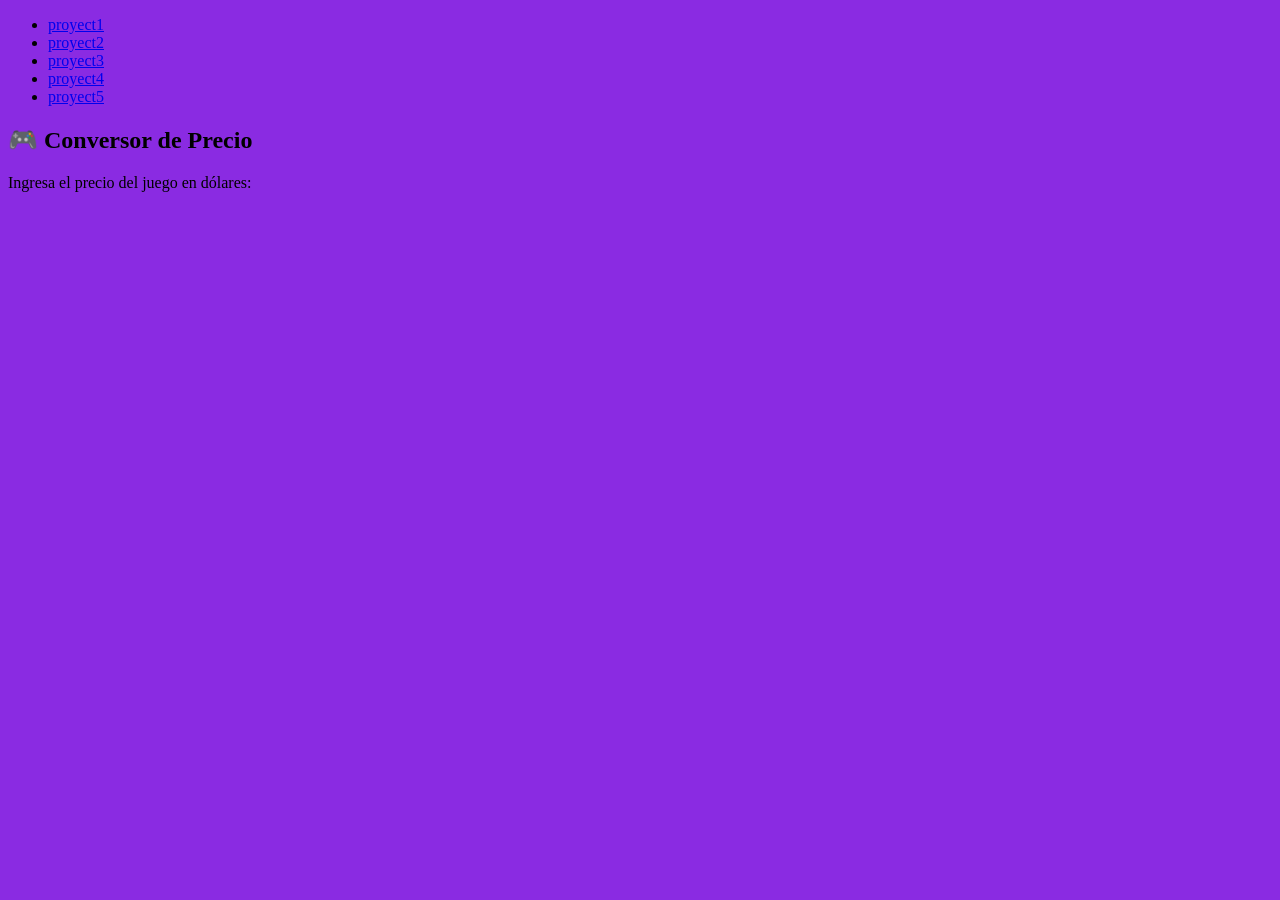
<file: Escudo.html>
<!DOCTYPE html>
<html lang="es">
<head>
  <meta charset="UTF-8">
  <title>Conversor de Precio</title>
  <link rel="stylesheet" href="Escudo.css">
  </head>
<body>
  <ul>
   <li><a href="index.html">proyect1</a></li>
    <li><a href="xRay.html">proyect2</a></li>
    <li><a href="TimeFactory.html">proyect3</a></li>
    <li><a href="Escudo.html">proyect4</a></li>
    <li><a href="Oraculo.html">proyect5</a></li>
</ul>
  
    <h2>🎮 Conversor de Precio</h2>
    <p>Ingresa el precio del juego en dólares:</p>
  
  <script>
     const Dolar = 59.9 
    let JuegoPrice = parseFloat(prompt("¿Cuanto cuesta tu juego?"));
    let Operacion = JuegoPrice * Dolar;

    alert("El precio del juego es " + Operacion + " Pesos" )
  </script>
</body>
</file>
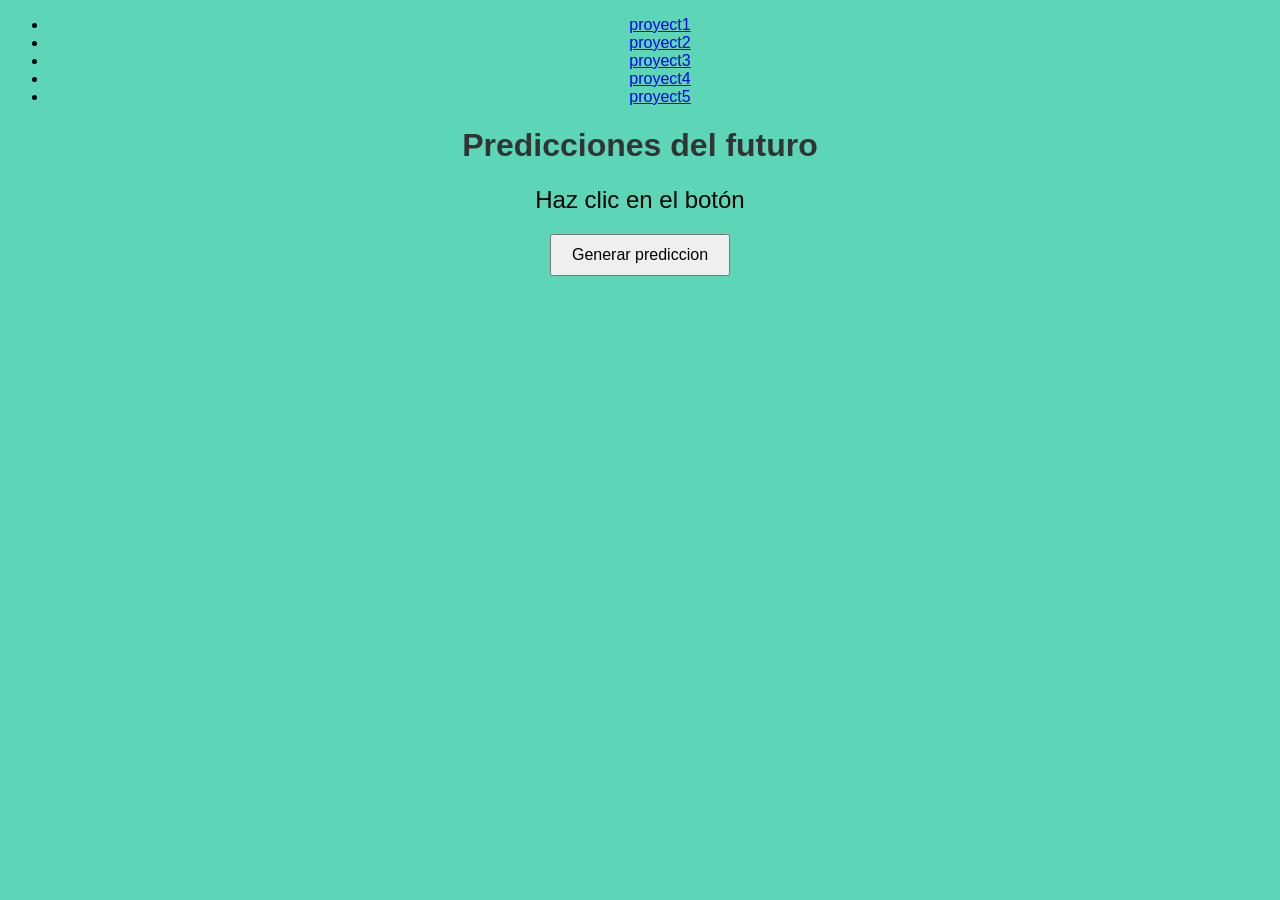
<file: Oraculo.html>
<!DOCTYPE html>
<html lang="es">
<head>
    <meta charset="UTF-8">
    <title>Oraculo dinamico</title>
    <link rel="stylesheet" href="Oraculo.css">
</head>
<body>
     <ul>
   <li><a href="index.html">proyect1</a></li>
    <li><a href="xRay.html">proyect2</a></li>
    <li><a href="TimeFactory.html">proyect3</a></li>
    <li><a href="Escudo.html">proyect4</a></li>
    <li><a href="Oraculo.html">proyect5</a></li>
</ul>
    <h1>Predicciones del futuro</h1>

    <!-- Texto donde aparecerá el nombre -->
    <p id="nombreGenerado">Haz clic en el botón</p>

    <!-- Botón -->
    <button onclick="generarNombre()">Generar prediccion</button>

    <script src="Oraculo.js"></script>
</body>
</html>
</file>
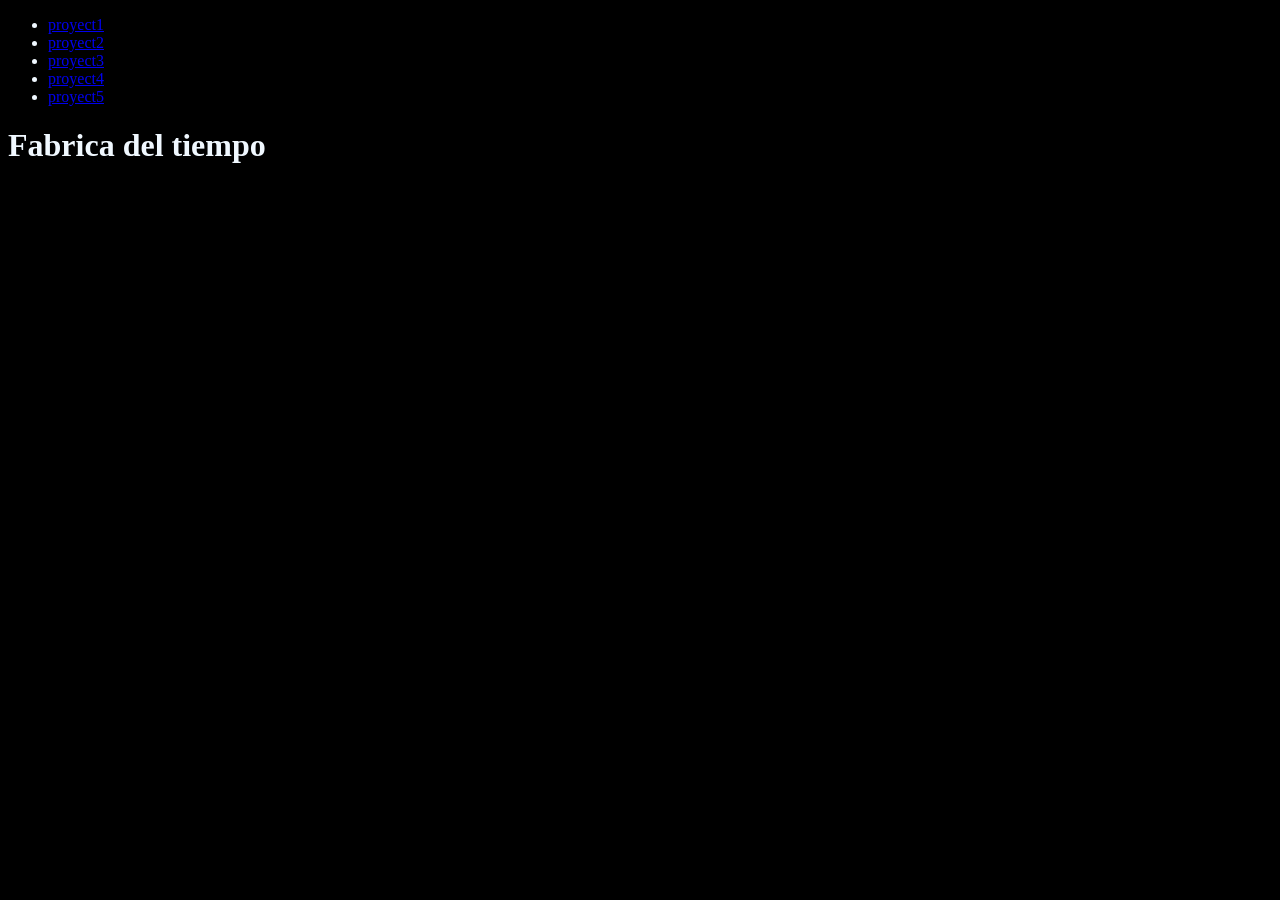
<file: TimeFactory.html>
<!DOCTYPE html>
<html lang="en">
<head>
    <meta charset="UTF-8">
    <meta name="viewport" content="width=device-width, initial-scale=1.0">
    <title>Time of factory</title>
    <link rel="stylesheet" href="TimeFactory.css">

</head>
<body>
    <ul>
   <li><a href="index.html">proyect1</a></li>
    <li><a href="xRay.html">proyect2</a></li>
    <li><a href="TimeFactory.html">proyect3</a></li>
    <li><a href="Escudo.html">proyect4</a></li>
    <li><a href="Oraculo.html">proyect5</a></li>
</ul>
    <h1>Fabrica del tiempo</h1>
    <script src="TimeFactory.js"></script>
</body>
</html>
</file>
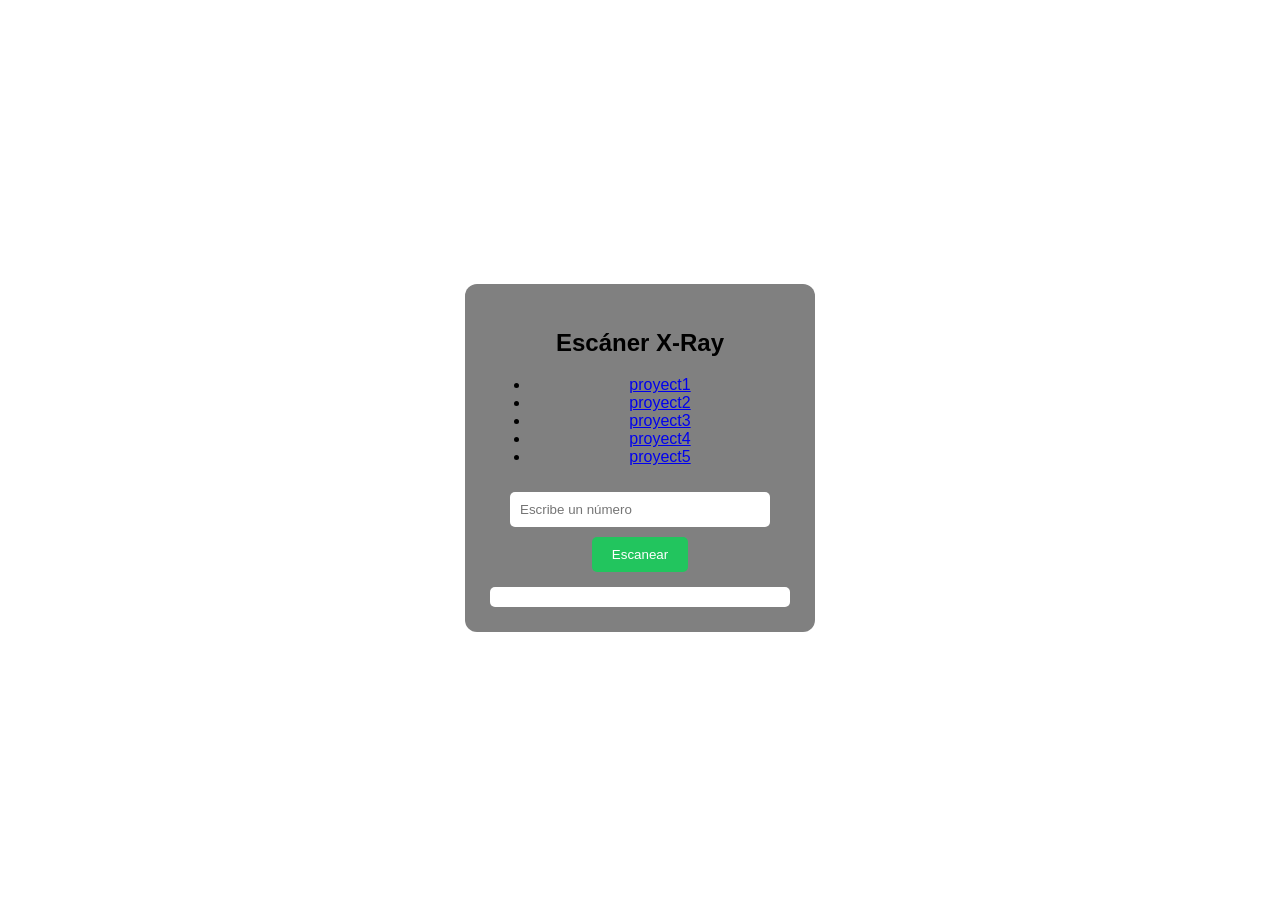
<file: xRay.html>
<!DOCTYPE html>
<html lang="es">
<head>
    <meta charset="UTF-8">
    <title>Escáner X-Ray</title>
    <div class="container">
    <h2>Escáner X-Ray</h2>
    <link rel="stylesheet" href="xRay.css">
    </head>
<body>
     <ul>
   <li><a href="index.html">proyect1</a></li>
    <li><a href="xRay.html">proyect2</a></li>
    <li><a href="TimeFactory.html">proyect3</a></li>
    <li><a href="Escudo.html">proyect4</a></li>
    <li><a href="Oraculo.html">proyect5</a></li>
</ul>
    <input type="text" id="numero" placeholder="Escribe un número">
    <br>
    <button onclick="escanear()">Escanear</button>

    <div class="resultado" id="resultado"></div>
</div>
<script src="xRay.js"></script>
</body>
</file>
<file: Escudo.css>
body{
  background-color: blueviolet;
}
</file>
<file: Oraculo.css>
body {
    font-family: Arial, sans-serif;
    text-align: center;
    background-color: #5dd6b8;
}

h1 {
    color: #333;
}

button {
    padding: 10px 20px;
    font-size: 16px;
    cursor: pointer;
}

#nombreGenerado {
    font-size: 24px;
    margin: 20px;
    color: rgb(0, 0, 0);
}
</file>
<file: TimeFactory.css>
body{
  font-size: medium;
  background-color: black;
  color: aliceblue;
}
</file>
<file: xRay.css>
body {
            font-family: Arial, sans-serif;
            background-color: #ffffff;
            color: rgb(0, 0, 0);
            display: flex;
            justify-content: center;
            align-items: center;
            height: 100vh;
        }

        .container {
            background:gray;
            padding: 25px;
            border-radius: 12px;
            text-align: center;
            width: 300px;
        }

        input {
            padding: 10px;
            width: 80%;
            margin: 10px 0;
            border-radius: 5px;
            border: none;
        }

        button {
            padding: 10px 20px;
            background: #22c55e;
            border: none;
            color: white;
            border-radius: 5px;
            cursor: pointer;
        }

        button:hover {
            background: #ffffff;
        }

        .resultado {
            margin-top: 15px;
            padding: 10px;
            background: #ffffff;
            border-radius: 5px;
        }
</file>
